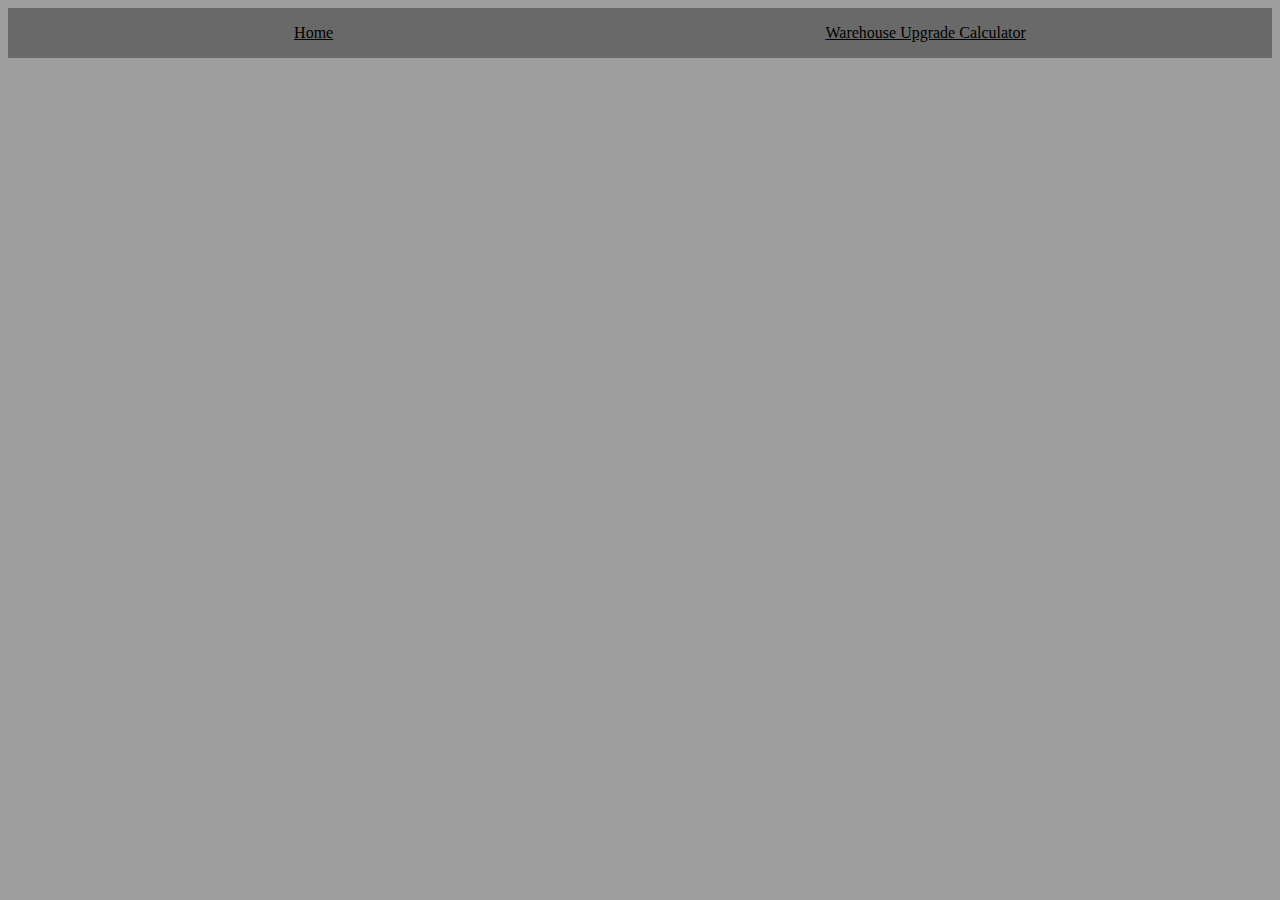
<file: index.html>
<!-- If you are reading this, I'm so sorry. You should know that this was made by a novice. -->
<!DOCTYPE html>
<html lang="en">
  <head>
    <meta charset="UTF-8" />
    <meta name="viewport" content="width=device-width, initial-scale=1.0" />
    <title>Document</title>
    <link rel="stylesheet" href="styles.css" />
  </head>
  <body>
    <nav>
      <ul>
        <li><a href="index.html">Home</a></li>
        <li>
          <a href="warehouseUpgrades.html">Warehouse Upgrade Calculator</a>
        </li>
      </ul>
    </nav>
  </body>
</html>
</file>
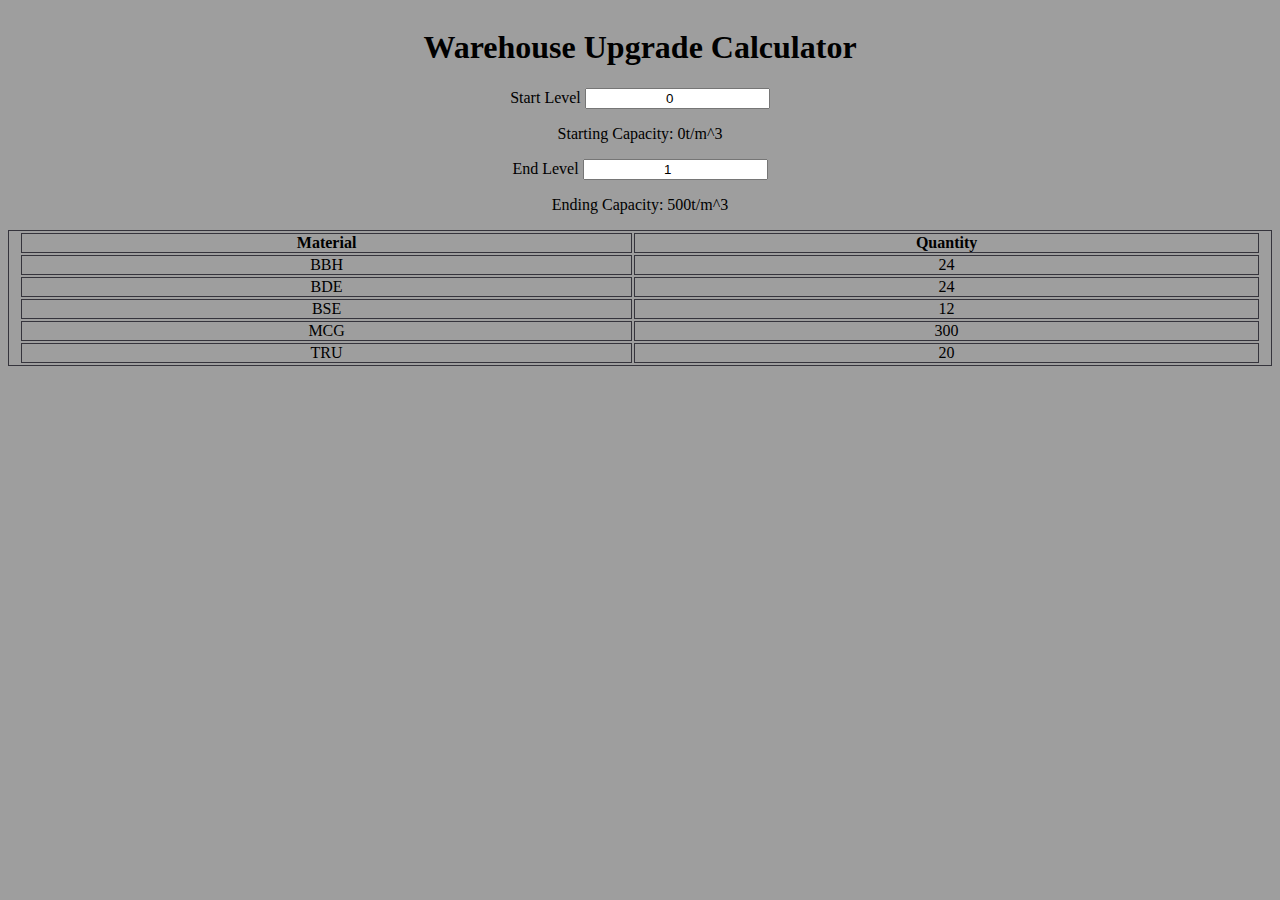
<file: main.html>
<!-- If you are reading this, I'm so sorry. You should know that this was made by a novice. -->
<!DOCTYPE html>
<html lang="en">
<head>
    <meta charset="UTF-8">
    <meta name="viewport" content="width=device-width, initial-scale=1.0">
    <title>APEX WAR Upgrade Calculator</title>
    <link rel="stylesheet" href="styles.css">
</head>
<body>
    <h1>Warehouse Upgrade Calculator</h1>
    <div class="inputs">
        <div>
            <label for="Start">Start Level </label><input type="number" name="Start" id="" value="0" onchange="numCheck('Start')">
            <p>Starting Capacity: <span class="startCap">0</span>t/m^3</p>
        </div>
        <div>
            <label for="End">End Level </label><input type="number" name="End" id="" value="1" onchange="numCheck('End')">
            <p>Ending Capacity: <span class="endCap">500</span>t/m^3</p>
        </div>
    </div>
    <table>
        <tr>
            <th>Material</th>
            <th>Quantity</th>
        </tr>
        <tr>
            <td>BBH</td>
            <td id="BBH">24</td>
        </tr>
        <tr>
            <td>BDE</td>
            <td id="BDE">24</td>
        </tr>
        <tr>
            <td>BSE</td>
            <td id="BSE">12</td>
        </tr>
        <tr>
            <td>MCG</td>
            <td id="MCG">300</td>
        </tr>
        <tr>
            <td>TRU</td>
            <td id="TRU">20</td>
        </tr>
    </table>
</body>
<script src="calc.js"></script>
</html>
</file>
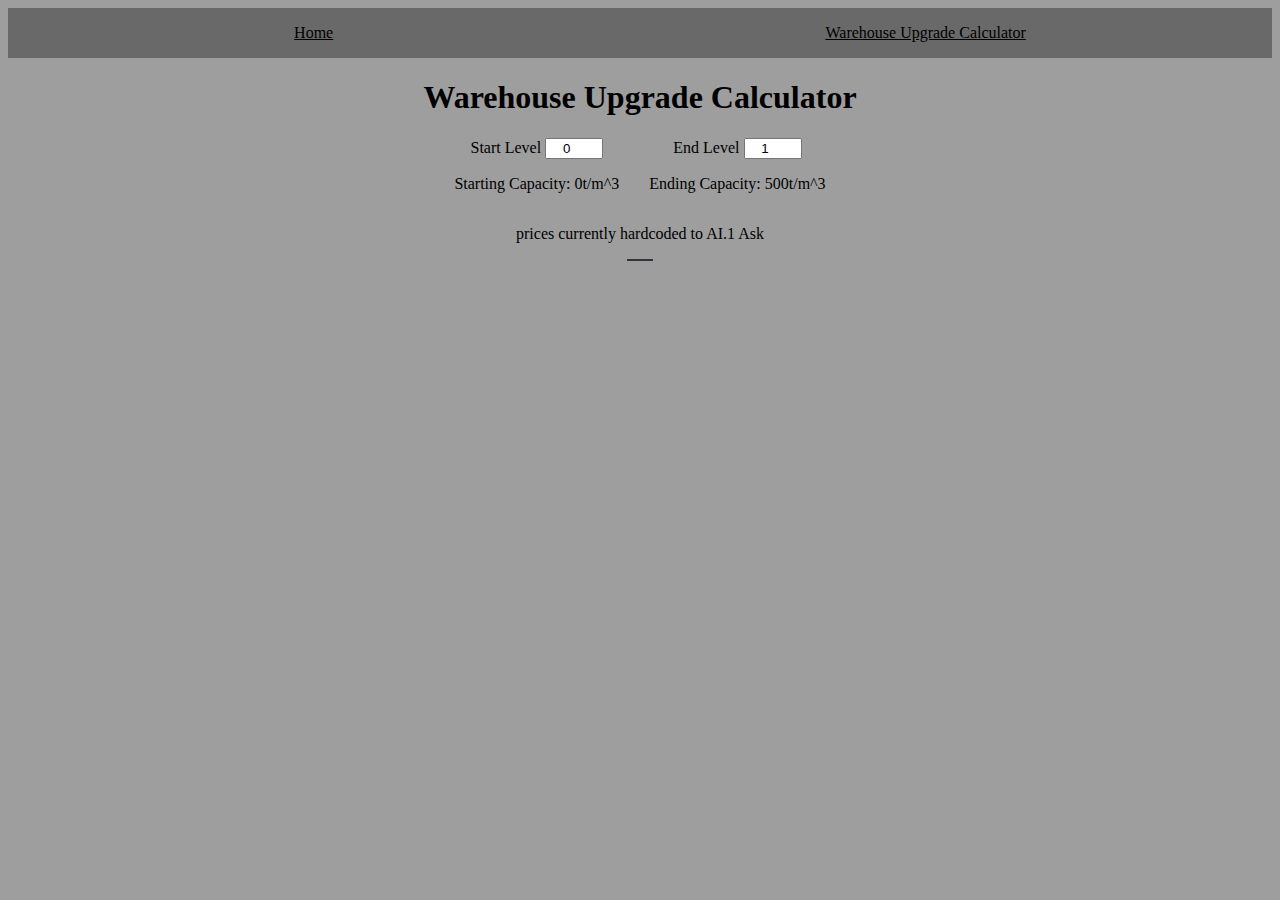
<file: warehouseUpgrades.html>
<!DOCTYPE html>
<html lang="en">
  <head>
    <meta charset="UTF-8" />
    <meta name="viewport" content="width=device-width, initial-scale=1.0" />
    <title>WAR Upgrade Calculator</title>
    <link rel="stylesheet" href="styles.css" />
  </head>
  <body>
    <nav>
      <ul>
        <li><a href="index.html">Home</a></li>
        <li>
          <a href="warehouseUpgrades.html">Warehouse Upgrade Calculator</a>
        </li>
      </ul>
    </nav>
    <h1>Warehouse Upgrade Calculator</h1>
    <div id="inputs">
      <div>
        <label for="Start">Start Level </label
        ><input
          type="number"
          name="Start"
          id=""
          value="0"
          onchange="numCheck('Start')"
        />
        <p>Starting Capacity: <span class="startCap">0</span>t/m^3</p>
      </div>
      <div>
        <label for="End">End Level </label
        ><input
          type="number"
          name="End"
          id=""
          value="1"
          onchange="numCheck('End')"
        />
        <p>Ending Capacity: <span class="endCap">500</span>t/m^3</p>
      </div>
    </div>
    <p>prices currently hardcoded to AI.1 Ask</p>
    <div id="calculator">
      <table></table>
      <div id="fio" style="display: none">
        <p>No login information found.</p>
        <label for="user">FIO User: </label><input type="text" id="user" />
        <br />
        <label for="apiKey">API Key: </label
        ><input
          type="password"
          id="apiKey"
          style="margin-left: 3px"
          placeholder="will be stored locally"
        />
        <br />
        <button onclick="saveLogin()">Save</button>
      </div>
    </div>
  </body>
  <script src="utils/cookie.js"></script>
  <script src="warehouse.js"></script>
</html>
</file>
<file: styles.css>
body {
  display: flex;
  flex-direction: column;
  background-color: #9e9e9e;
  text-align: center;
}

nav {
  background-color: #696969;
}

nav ul {
  display: flex;
  justify-content: space-around;
}

nav li {
  list-style-type: none;
}

nav a {
  color: black;
}

input {
  text-align: center;
}

table,
th,
td {
  padding: 0px 10px 0px 10px;
  border: #35343c 1px solid;
}

#inputs,
#calculator {
  display: flex;
  justify-content: center;
  column-gap: 30px;
  align-items: center;
}

#inputs input {
  max-width: 50px;
}
</file>
